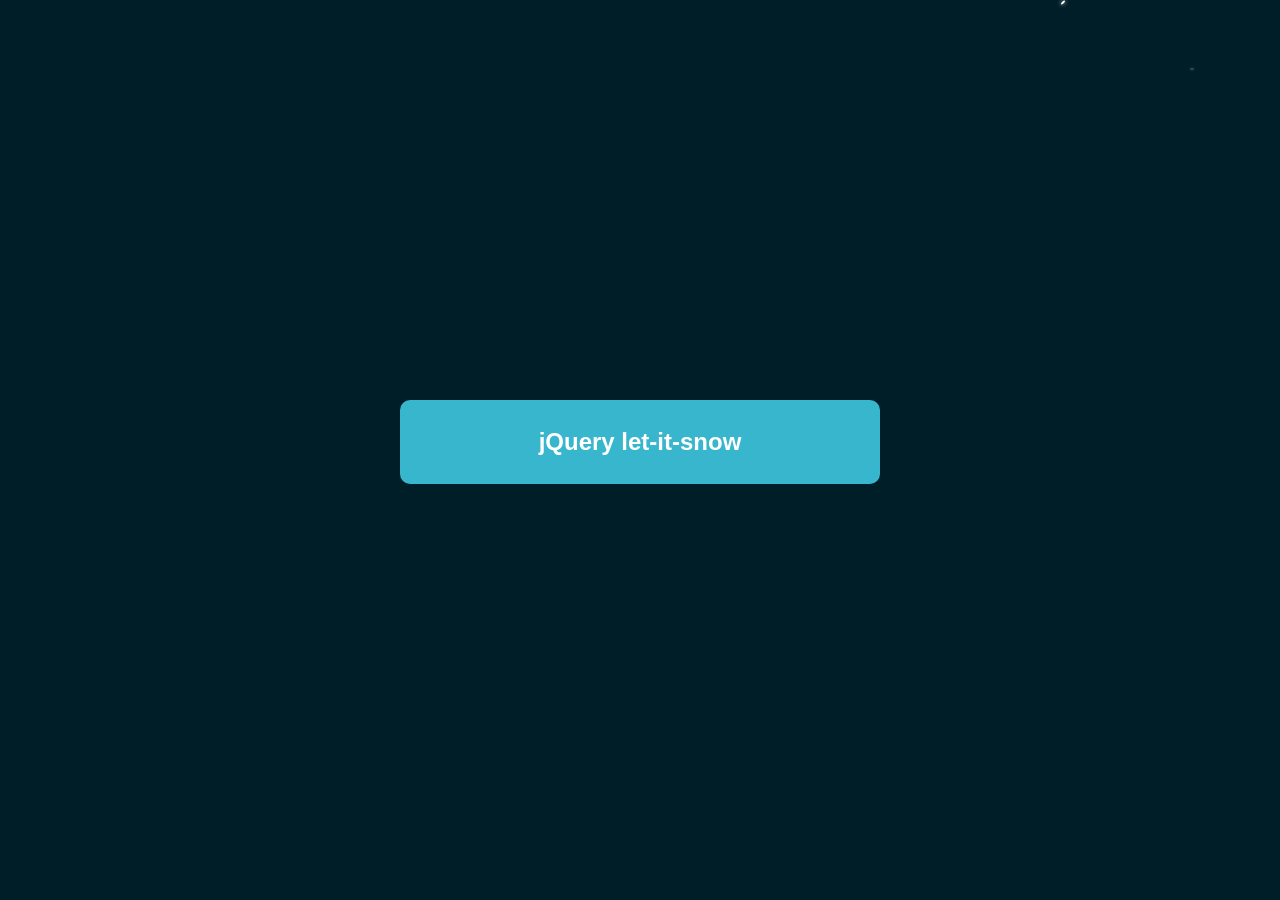
<file: SimpleCommerce3/wwwroot/vendor/letitsnow/index.html>
<!doctype html>
<html>
    <head>
        <meta charset="utf-8">
        <meta name="viewport" content="width=device-width, initial-scale=1">

        <title>Let it snow jQuery Plugin Demo</title>

     

        <style><!-- Demo Styles -->
        	* {
        		box-sizing: border-box;
        	}

        	html,body {
        		width: 100%;
        		height: 100%;
        		margin: 0;
                overflow: hidden;
        		padding: 0;
        	}

        	.let-it-snow {
        		width: 100%;
        		height: 100%;
        		float: left;
        		background: #001e28;
        	}

        	.button {
                display: block;
        		position: relative;
        		z-index: 1;
        		margin: 400px auto 0;
        		border-radius: 10px;
        		width: 480px;
        		background: #38b6cd;
                color: #fff;
                text-align: center;
                font-family: Helvetica, Arial, sans-serif;
                font-size: 1.5em;
                line-height: 3.5em;
                font-weight: bold;
        	}
        </style>
        <link href="let-it-snow.css" rel="stylesheet" type="text/css">
    </head>

	<body>
		<div class="let-it-snow">
			<div class="button" collectsnow>jQuery let-it-snow</div>
		</div>

		<script src="http://code.jquery.com/jquery-2.1.1.min.js"></script>
<script src="let-it-snow.min.js"></script>

	<script>
        $.letItSnow('.let-it-snow', {
            stickyFlakes: 'lis-flake--js',
            makeFlakes: true,
            sticky: true
        });
        </script><script type="text/javascript">

  var _gaq = _gaq || [];
  _gaq.push(['_setAccount', 'UA-36251023-1']);
  _gaq.push(['_setDomainName', 'jqueryscript.net']);
  _gaq.push(['_trackPageview']);

  (function() {
    var ga = document.createElement('script'); ga.type = 'text/javascript'; ga.async = true;
    ga.src = ('https:' == document.location.protocol ? 'https://ssl' : 'http://www') + '.google-analytics.com/ga.js';
    var s = document.getElementsByTagName('script')[0]; s.parentNode.insertBefore(ga, s);
  })();

</script>
    </body>
</html>
</file>
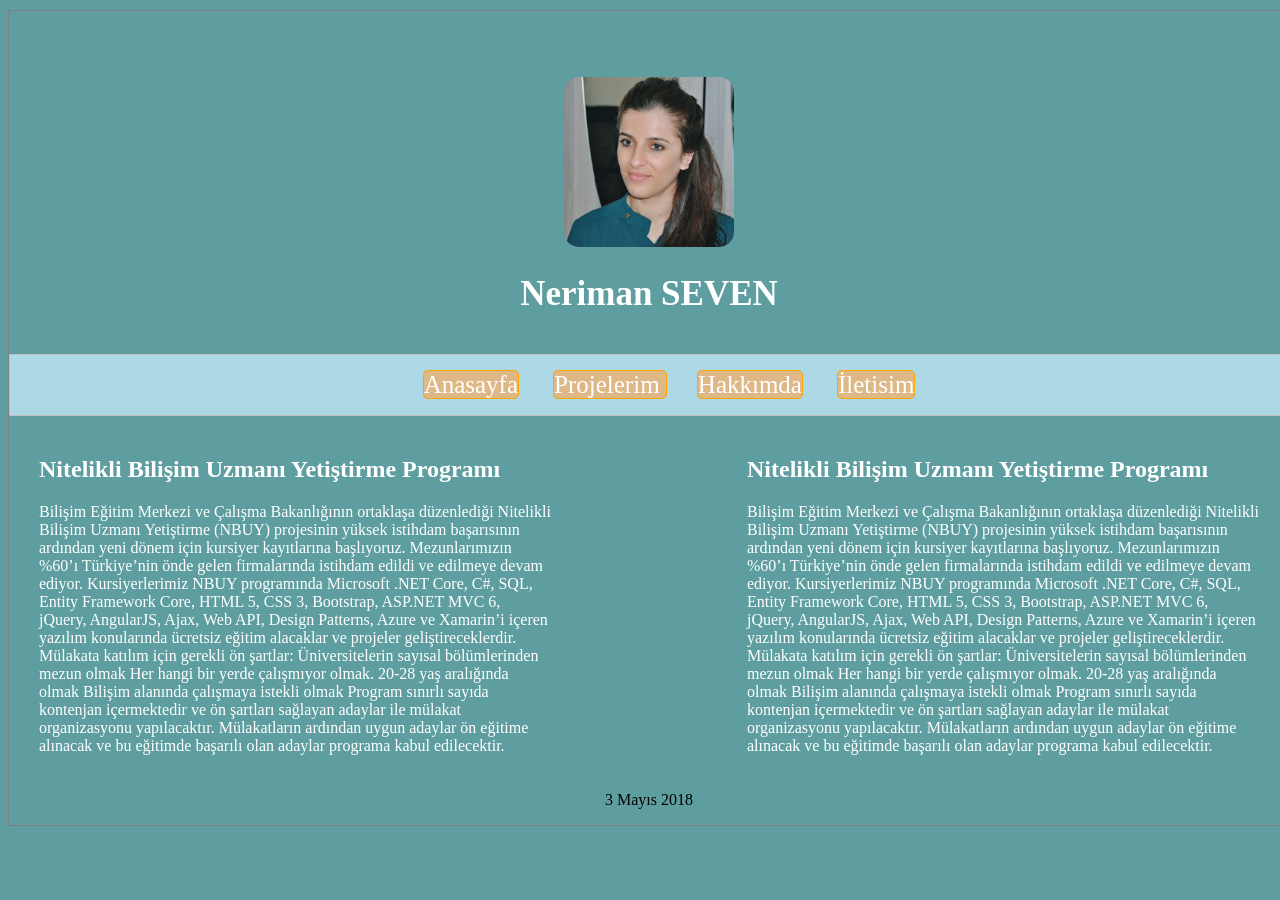
<file: SimpleCommerce3/wwwroot/Proje/KisiselWebSitem/KisiselWebSitem/wwwroot/index.html>
﻿<!DOCTYPE html>
<html>
<head>
    <meta charset="utf-8" />
    <title></title>
    <link rel="stylesheet" type="text/css" href="main.css">

</head>
<body >
    <div class="conteiner">
        <header>
            <img src="images/header.jpg" />
            <h1>
                Neriman SEVEN
            </h1>
        </header>
        <nav>
            <ul>
                <li><a href="index.html">Anasayfa</a></li>
                <li><a href="projelerim.html">Projelerim </a></li>
                <li><a href="hakkımda.html">Hakkımda</a></li>
                <li><a href="iletisim.html">İletisim </a></li>

            </ul>
        </nav>
        <aside></aside>

        <article id="sol">
            <h1>Nitelikli Bilişim Uzmanı Yetiştirme Programı</h1>
            Bilişim Eğitim Merkezi ve Çalışma Bakanlığının ortaklaşa düzenlediği Nitelikli Bilişim Uzmanı Yetiştirme (NBUY) projesinin yüksek istihdam başarısının ardından yeni dönem için kursiyer kayıtlarına başlıyoruz.
            Mezunlarımızın %60’ı Türkiye’nin önde gelen firmalarında istihdam edildi ve edilmeye devam ediyor.
            Kursiyerlerimiz NBUY programında Microsoft .NET Core, C#, SQL, Entity Framework Core, HTML 5, CSS 3, Bootstrap, ASP.NET MVC 6, jQuery, AngularJS, Ajax, Web API, Design Patterns, Azure ve Xamarin’i içeren yazılım konularında ücretsiz eğitim alacaklar ve projeler geliştireceklerdir.
            Mülakata katılım için gerekli ön şartlar:

            Üniversitelerin sayısal bölümlerinden mezun olmak
            Her hangi bir yerde çalışmıyor olmak.
            20-28 yaş aralığında olmak
            Bilişim alanında çalışmaya istekli olmak
            Program sınırlı sayıda kontenjan içermektedir ve ön şartları sağlayan adaylar ile mülakat organizasyonu yapılacaktır. Mülakatların ardından uygun adaylar ön eğitime alınacak ve bu eğitimde başarılı olan adaylar programa kabul edilecektir.
        </article>
        <article id="sag">
            <h1>Nitelikli Bilişim Uzmanı Yetiştirme Programı</h1>
            Bilişim Eğitim Merkezi ve Çalışma Bakanlığının ortaklaşa düzenlediği Nitelikli Bilişim Uzmanı Yetiştirme (NBUY) projesinin yüksek istihdam başarısının ardından yeni dönem için kursiyer kayıtlarına başlıyoruz.
            Mezunlarımızın %60’ı Türkiye’nin önde gelen firmalarında istihdam edildi ve edilmeye devam ediyor.
            Kursiyerlerimiz NBUY programında Microsoft .NET Core, C#, SQL, Entity Framework Core, HTML 5, CSS 3, Bootstrap, ASP.NET MVC 6, jQuery, AngularJS, Ajax, Web API, Design Patterns, Azure ve Xamarin’i içeren yazılım konularında ücretsiz eğitim alacaklar ve projeler geliştireceklerdir.

            Mülakata katılım için gerekli ön şartlar:

            Üniversitelerin sayısal bölümlerinden mezun olmak
            Her hangi bir yerde çalışmıyor olmak.
            20-28 yaş aralığında olmak
            Bilişim alanında çalışmaya istekli olmak
            Program sınırlı sayıda kontenjan içermektedir ve ön şartları sağlayan adaylar ile mülakat organizasyonu yapılacaktır. Mülakatların ardından uygun adaylar ön eğitime alınacak ve bu eğitimde başarılı olan adaylar programa kabul edilecektir.
        </article>


        <footer>
            3 Mayıs 2018
        </footer>
    </div>
</body>
</html>
</file>
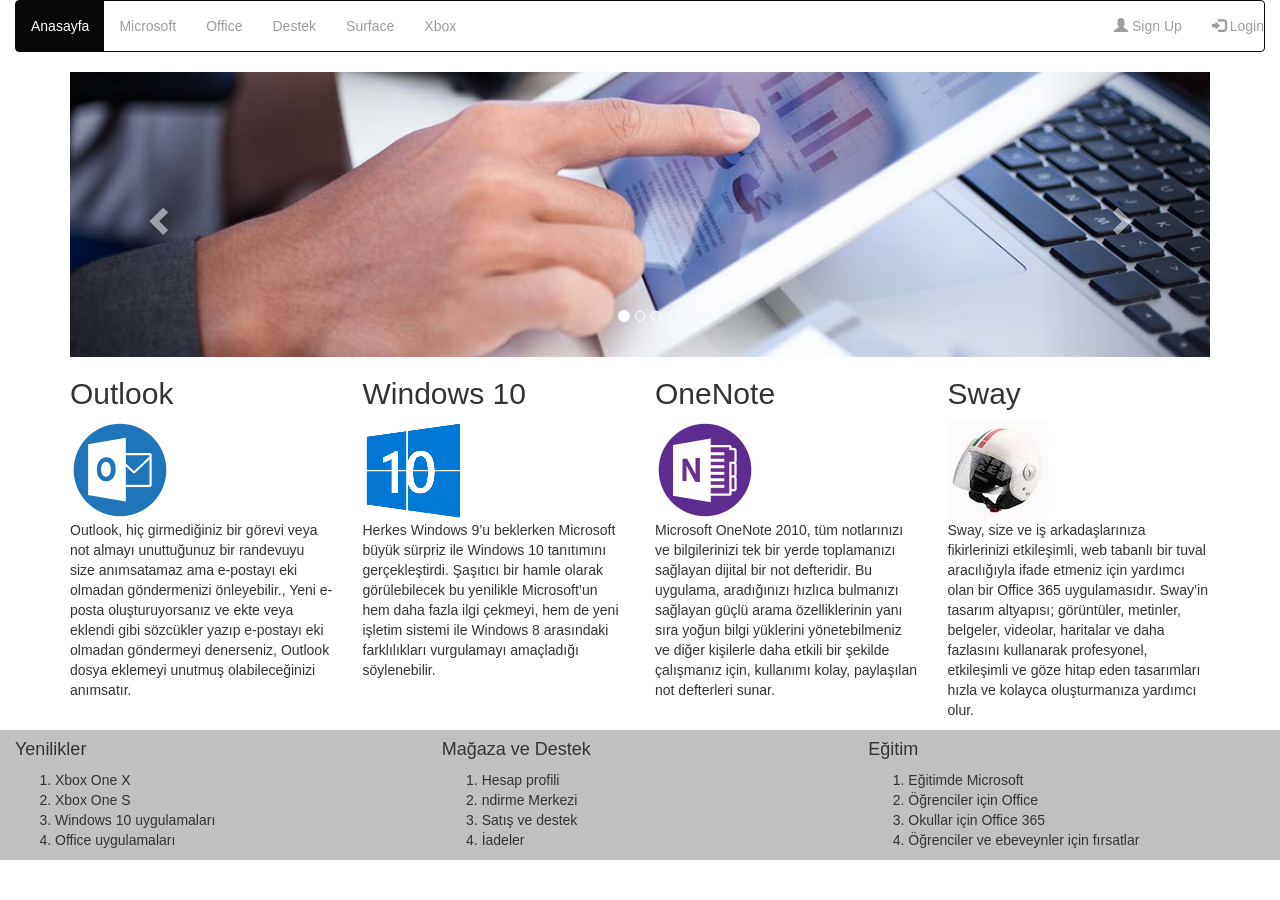
<file: SimpleCommerce3/wwwroot/Proje/ödev bootstrop/BookstrapSitem/wwwroot/index.html>
﻿<!DOCTYPE html>
<html>
<head>
    <meta charset="utf-8" />
    <title></title>

    <!-- Latest compiled and minified CSS -->
    <link rel="stylesheet" href="https://maxcdn.bootstrapcdn.com/bootstrap/3.3.7/css/bootstrap.min.css">

    <!-- jQuery library -->
    <script src="https://ajax.googleapis.com/ajax/libs/jquery/3.3.1/jquery.min.js"></script>

    <!-- Latest compiled JavaScript -->
    <script src="https://maxcdn.bootstrapcdn.com/bootstrap/3.3.7/js/bootstrap.min.js"></script>
    <link rel="stylesheet" type="text/css" href="main.css" />

</head>
<body>
    <div class="container-fluid">
        <nav class="navbar navbar-inverse">

            <div class="navbar-header">

            </div>
            <ul class="nav navbar-nav">
                <li class="active"><a href="#">Anasayfa</a></li>
                <li><a href="#">Microsoft</a></li>
                <li><a href="#">Office</a></li>
                <li><a href="#">Destek</a></li>
                <li><a href="#">Surface</a></li>
                <li><a href="#">Xbox</a></li>
            </ul>
            <ul class="nav navbar-nav navbar-right">
                <li><a href="#"><span class="glyphicon glyphicon-user"></span> Sign Up</a></li>
                <li><a href="#"><span class="glyphicon glyphicon-log-in"></span> Login</a></li>
            </ul>

        </nav>
        <div class="container">
            <div id="myCarousel" class="carousel slide" data-ride="carousel">
                <!-- Indicators -->
                <ol class="carousel-indicators">
                    <li data-target="#myCarousel" data-slide-to="0" class="active"></li>
                    <li data-target="#myCarousel" data-slide-to="1"></li>
                    <li data-target="#myCarousel" data-slide-to="2"></li>
                </ol>

                <!-- Wrapper for slides -->
                <div class="carousel-inner">
                    <div class="item active">
                        <img src="pc.jpg" alt="Los Angeles">
                    </div>

                    <div class="item">
                        <img src="kadın_çalışan.jpg" alt="Chicago">

                    </div>

                    <div class="item">
                        <img src="pc2.jpg" alt="New York">
                    </div>
                </div>

                <!-- Left and right controls -->
                <a class="left carousel-control" href="#myCarousel" data-slide="prev">
                    <span class="glyphicon glyphicon-chevron-left"></span>
                    <span class="sr-only">Previous</span>
                </a>
                <a class="right carousel-control" href="#myCarousel" data-slide="next">
                    <span class="glyphicon glyphicon-chevron-right"></span>
                    <span class="sr-only">Next</span>
                </a>
            </div>
            <div class="row">

                <div class="col-sm-3">
                    <h2>Outlook</h2>
                    <img src="outlook.png" class="img-responsive" alt="Cinque Terre">
                    <p id="parag">
                        Outlook, hiç girmediğiniz bir görevi veya not almayı unuttuğunuz bir randevuyu size anımsatamaz ama e-postayı eki olmadan göndermenizi önleyebilir.,
                        Yeni e-posta oluşturuyorsanız ve ekte veya eklendi gibi sözcükler yazıp e-postayı eki olmadan göndermeyi denerseniz, Outlook dosya eklemeyi unutmuş olabileceğinizi anımsatır.
                    </p>
                </div>
                <div class="col-sm-3">
                    <h2>Windows 10</h2>
                    <img src="win10.png" class="img-responsive" alt="Cinque Terre">
                    <p id="parag">
                        Herkes Windows 9’u beklerken Microsoft büyük sürpriz ile Windows 10 tanıtımını gerçekleştirdi.
                        Şaşıtıcı bir hamle olarak görülebilecek bu yenilikle Microsoft’un hem daha fazla ilgi çekmeyi, hem de yeni işletim sistemi ile Windows 8 arasındaki farklılıkları vurgulamayı amaçladığı söylenebilir.
                    </p>
                </div>
                <div class="col-sm-3">
                    <h2>OneNote</h2>
                    <img src="onenote.png" class="img-responsive" alt="Cinque Terre">
                    <p id="parag">
                        Microsoft OneNote 2010, tüm notlarınızı ve bilgilerinizi tek bir yerde toplamanızı sağlayan dijital bir not defteridir.
                        Bu uygulama, aradığınızı hızlıca bulmanızı sağlayan güçlü arama özelliklerinin yanı sıra yoğun bilgi yüklerini yönetebilmeniz ve diğer kişilerle daha etkili bir şekilde çalışmanız için, kullanımı kolay, paylaşılan not defterleri sunar.
                    </p>
                </div>
                <div class="col-sm-3">
                    <h2>Sway</h2>
                    <img src="sway.jpg" class="img-responsive" alt="Cinque Terre">
                    <p id="parag">
                        Sway, size ve iş arkadaşlarınıza fikirlerinizi etkileşimli, web tabanlı bir tuval aracılığıyla ifade etmeniz için yardımcı olan bir Office 365 uygulamasıdır.
                        Sway’in tasarım altyapısı; görüntüler, metinler, belgeler, videolar, haritalar ve daha fazlasını kullanarak profesyonel, etkileşimli ve göze hitap eden tasarımları hızla ve kolayca oluşturmanıza yardımcı olur.
                    </p>
                </div>


            </div>

        </div>
        <footer>
            <div class="row neriman">
                <div class="col-md-4">
                    <h4>Yenilikler</h4>
                    <ol>
                        <li>Xbox One X</li>
                        <li>Xbox One S</li>
                        <li>Windows 10 uygulamaları</li>
                        <li>Office uygulamaları</li>
                    </ol>
                </div>
                <div class="col-md-4">
                    <h4>Mağaza ve Destek</h4>
                    <ol>
                        <li>Hesap profili</li>
                        <li>ndirme Merkezi</li>
                        <li>Satış ve destek</li>
                        <li>İadeler</li>
                    </ol>
                </div>
               
                <div class="col-md-4">
                    <h4>Eğitim</h4>
                    <ol>

                        <li>Eğitimde Microsoft</li>
                        <li>Öğrenciler için Office</li>
                        <li>Okullar için Office 365</li>
                        <li>Öğrenciler ve ebeveynler için fırsatlar</li>
                    </ol>
                </div>
            </div>
        </footer>
    </div>
</body>
</html>
</file>
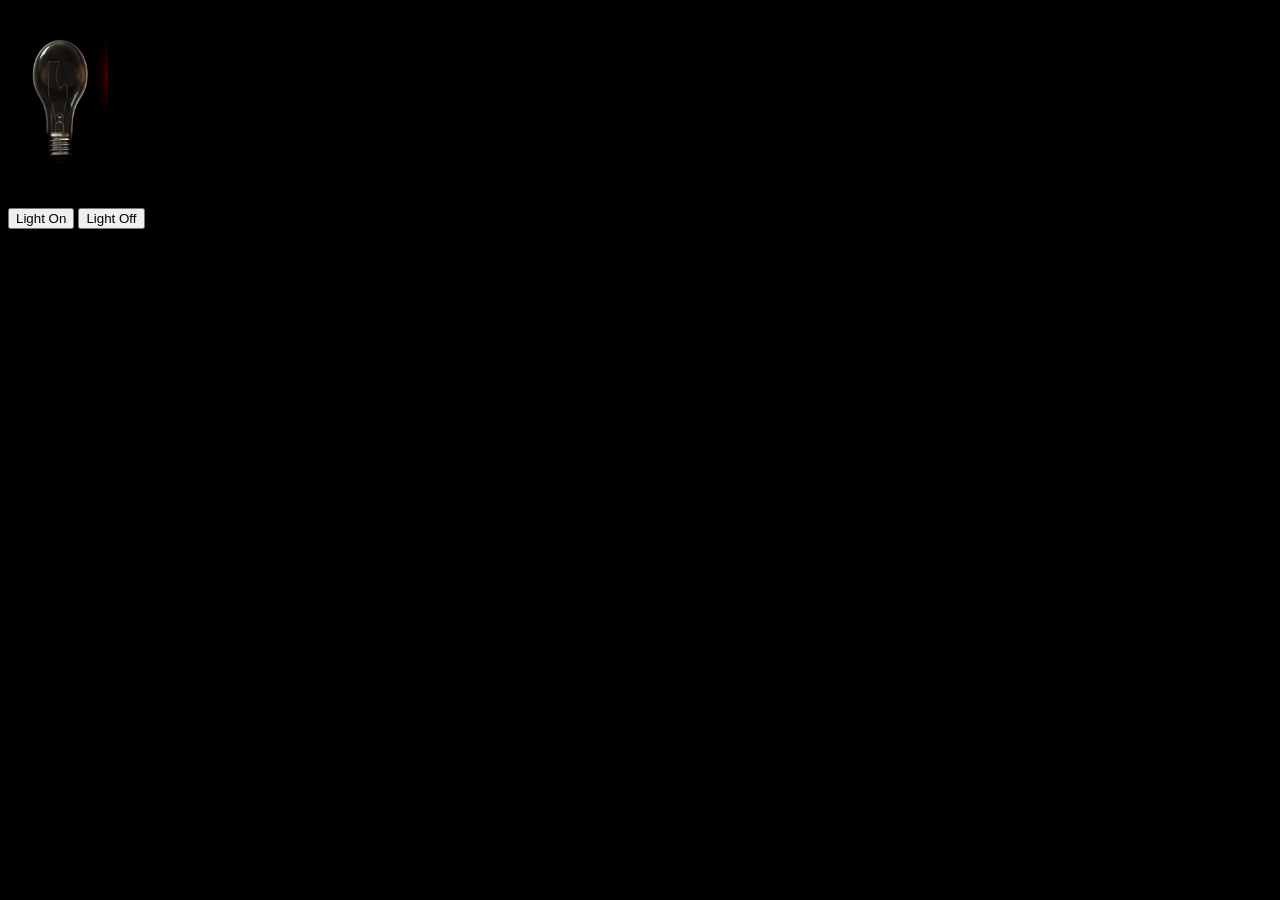
<file: SimpleCommerce3/wwwroot/Proje/HTML/ArabaFarı.html>
<!DOCTYPE html>
<html>
<body style=background-color:black;>
    <script>
function light(sw) {
    var pic;
    if (sw == 0) {
        pic = "YanmayanA.jpg"
    } else {
        pic = "YananA.jpg"
    }
    document.getElementById('myImage').src = pic;
}
    </script>

    <img id="myImage" src="YanmayanA.jpg" width="100" height="180">

    <p>
        <button type="button" onclick="light(1)">Light On</button>
        <button type="button" onclick="light(0)">Light Off</button>
    </p>

</body>
</html>
</file>
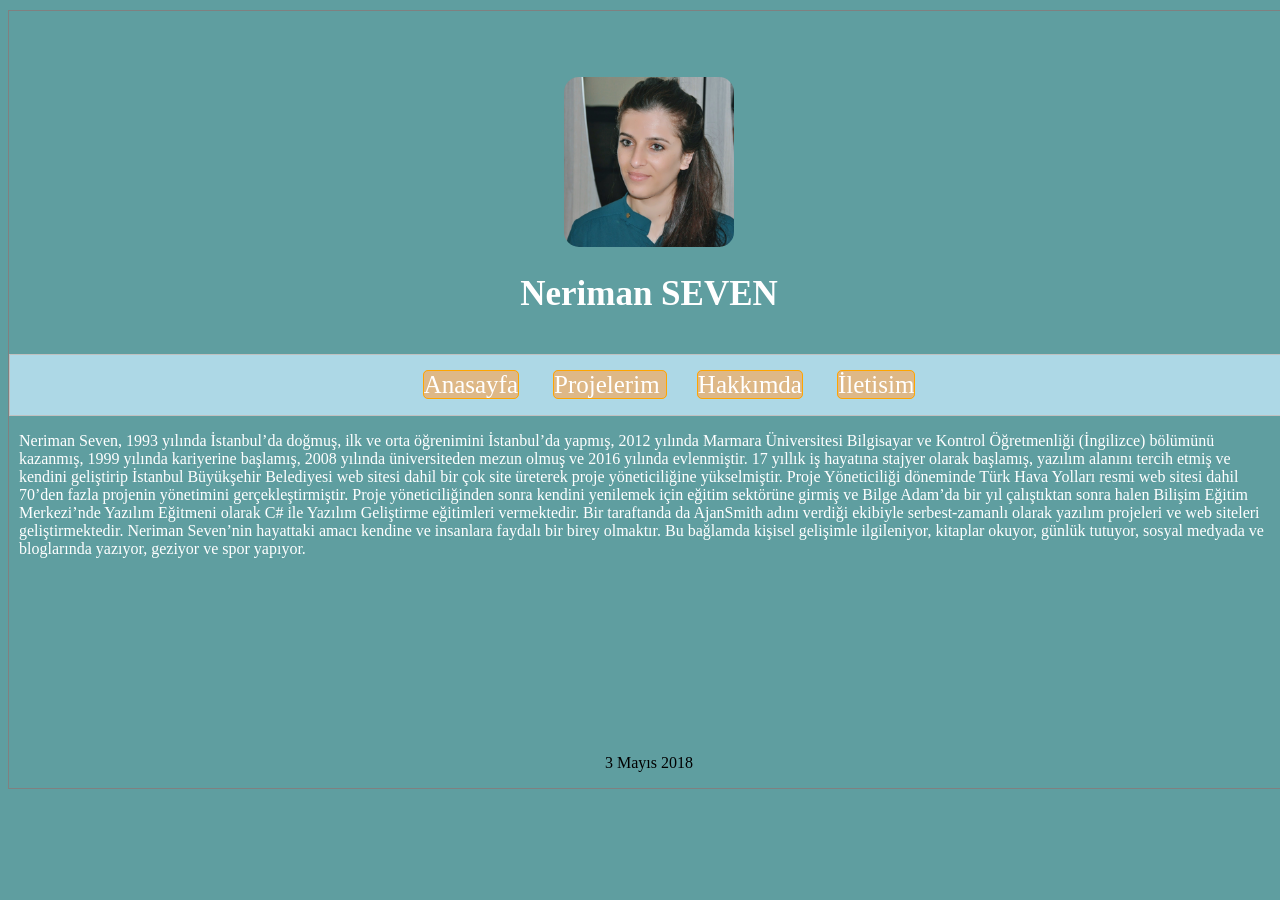
<file: SimpleCommerce3/wwwroot/Proje/KisiselWebSitem/KisiselWebSitem/wwwroot/hakkımda.html>
﻿<!DOCTYPE html>
<html>
<head>
    <meta charset="utf-8" />
    <title></title>
    <link rel="stylesheet" type="text/css" href="main.css">
</head>
<body>
    <div class="conteiner">
        <header>
            <img src="images/header.jpg" />
            <h1>Neriman SEVEN </h1>
        </header>
        <nav>
            <ul>
                <li><a href="index.html">Anasayfa</a></li>
                <li><a href="projelerim.html">Projelerim </a></li>
                <li><a href="hakkımda.html">Hakkımda</a></li>
                <li><a href="iletisim.html">İletisim </a></li>

            </ul>
        </nav>
        <aside></aside>

        <article>
            <p id="parag">
                Neriman Seven, 1993 yılında İstanbul’da doğmuş, ilk ve orta öğrenimini İstanbul’da yapmış, 2012 yılında Marmara Üniversitesi Bilgisayar ve Kontrol Öğretmenliği (İngilizce) bölümünü kazanmış, 1999 yılında kariyerine başlamış, 2008 yılında üniversiteden mezun olmuş ve 2016 yılında evlenmiştir.
                17 yıllık iş hayatına stajyer olarak başlamış, yazılım alanını tercih etmiş ve kendini geliştirip İstanbul Büyükşehir Belediyesi web sitesi dahil bir çok site üreterek proje yöneticiliğine yükselmiştir. Proje Yöneticiliği döneminde Türk Hava Yolları resmi web sitesi dahil 70’den fazla projenin yönetimini gerçekleştirmiştir.
                Proje yöneticiliğinden sonra kendini yenilemek için eğitim sektörüne girmiş ve Bilge Adam’da bir yıl çalıştıktan sonra halen Bilişim Eğitim Merkezi’nde Yazılım Eğitmeni olarak C# ile Yazılım Geliştirme eğitimleri vermektedir. Bir taraftanda da AjanSmith adını verdiği ekibiyle serbest-zamanlı olarak yazılım projeleri ve web siteleri geliştirmektedir.
                Neriman Seven’nin hayattaki amacı kendine ve insanlara faydalı bir birey olmaktır. Bu bağlamda kişisel gelişimle ilgileniyor, kitaplar okuyor, günlük tutuyor, sosyal medyada ve bloglarında yazıyor, geziyor ve spor yapıyor.
            </p>
        </article>
      

        <footer>
            3 Mayıs 2018
        </footer>


    </div>

</body>
</html>
</file>
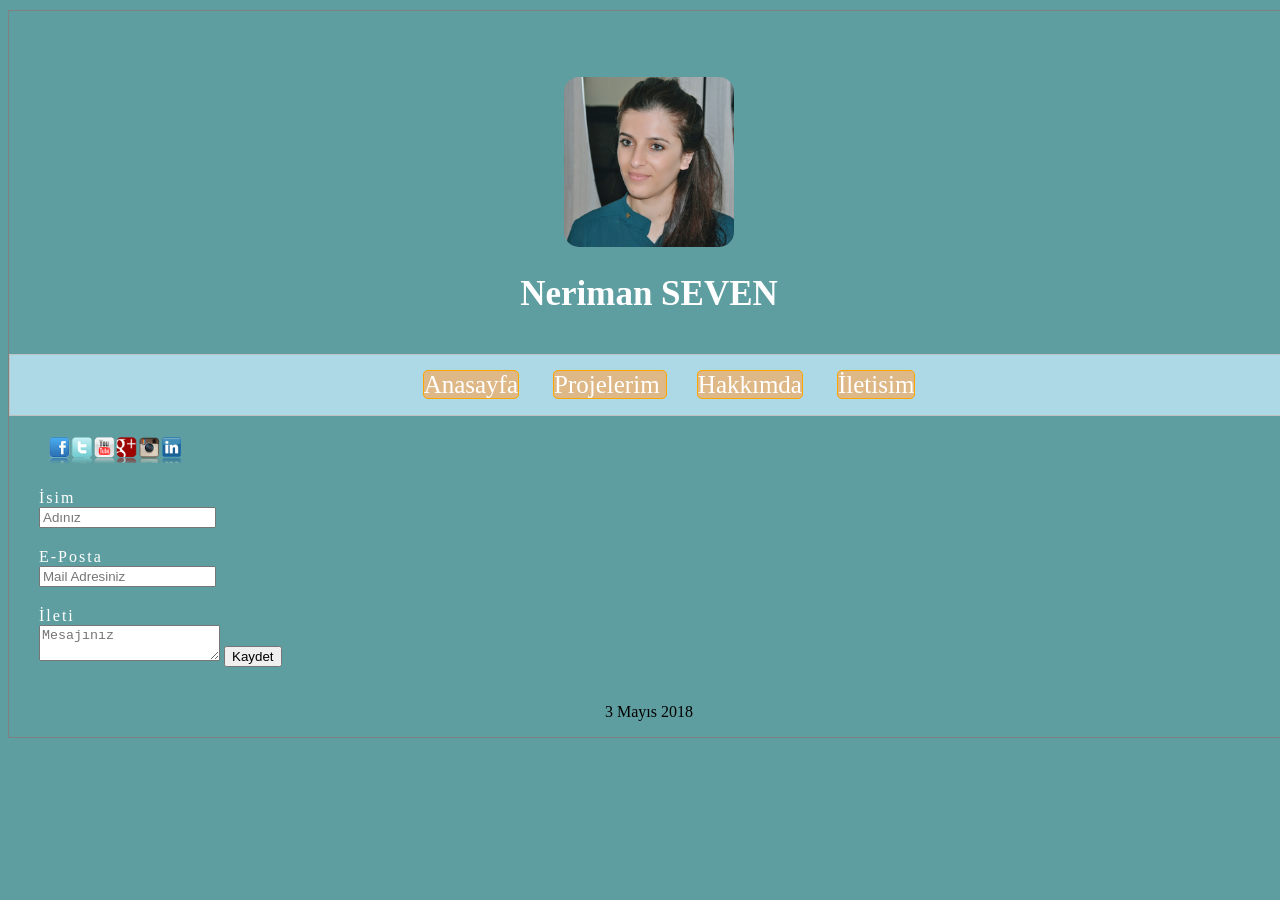
<file: SimpleCommerce3/wwwroot/Proje/KisiselWebSitem/KisiselWebSitem/wwwroot/iletisim.html>
﻿<!DOCTYPE html>
<html>
<head>
    <meta charset="utf-8" />
    <title></title>
    <link rel="stylesheet" type="text/css" href="main.css">
</head>

<body>
    <div class="conteiner">
        <header>
            <img src="images/header.jpg" />
            <h1>
                Neriman SEVEN
            </h1>
        </header>
        <nav>
            <ul>
                <li><a href="index.html">Anasayfa</a></li>
                <li><a href="projelerim.html">Projelerim </a></li>
                <li><a href="hakkımda.html">Hakkımda</a></li>
                <li><a href="iletisim.html">İletisim </a></li>

            </ul>
        </nav>
        <aside></aside>

        <article id="ilet">
            <img src="images/icon.png" />
            <form>

                <label>İsim</label>
                <input name="isim" placeholder="Adınız">

                <label>E-Posta</label>
                <input name="eposta" type="email" placeholder="Mail Adresiniz">

                <label>İleti</label>
                <textarea name="mesaj" placeholder="Mesajınız"></textarea>

                <input id="kaydet" name="kaydet" type="submit" value="Kaydet">
            </form>

        </article>
       

        <footer>
           3 Mayıs 2018
        </footer>


    </div>
</body>
</html>
</file>
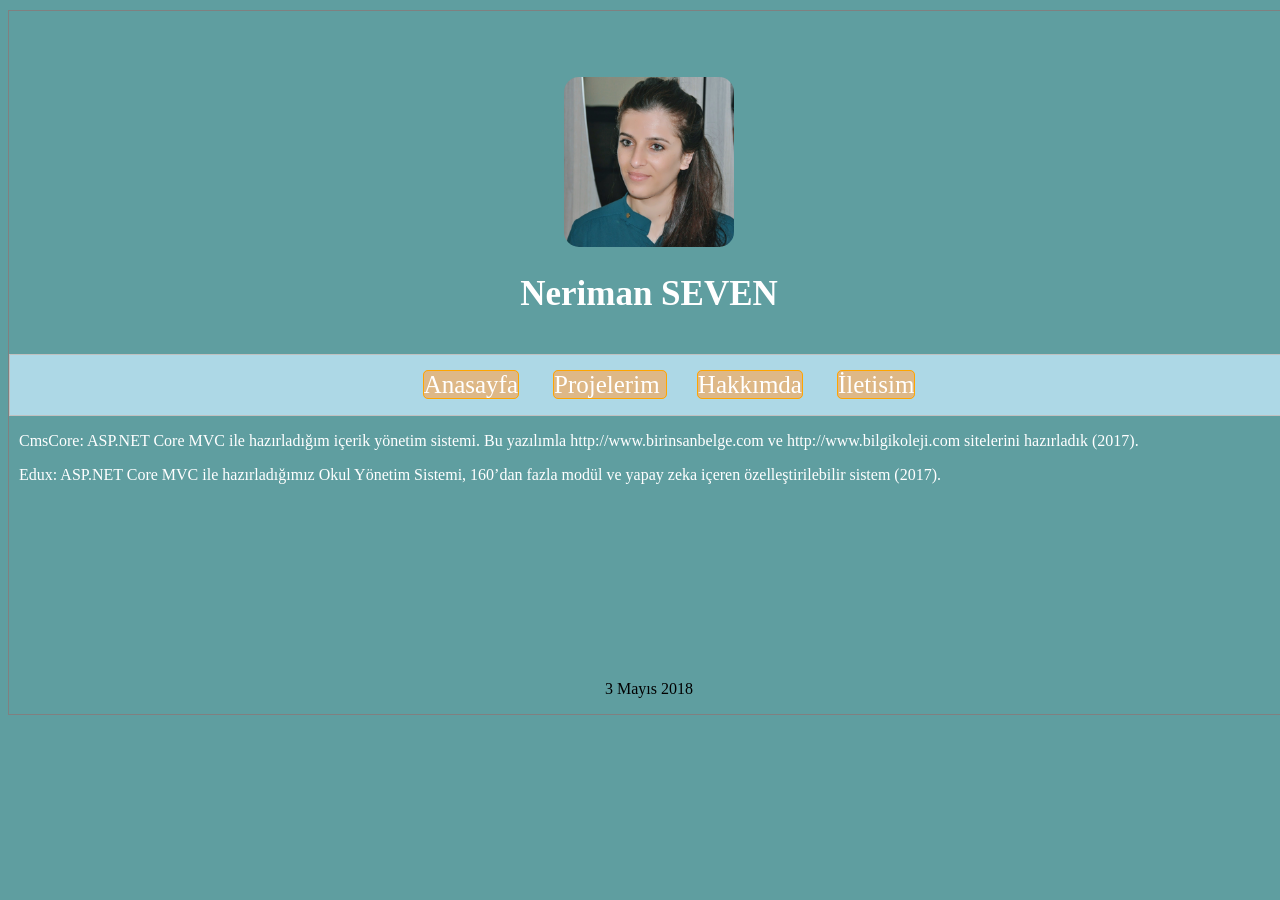
<file: SimpleCommerce3/wwwroot/Proje/KisiselWebSitem/KisiselWebSitem/wwwroot/projelerim.html>
﻿<!DOCTYPE html>
<html>
<head>
    <meta charset="utf-8" />
    <title></title>
    <link rel="stylesheet" type="text/css" href="main.css">
</head>
<body>
    <div class="conteiner">
        <header>
            <img src="images/header.jpg" />
            <h1>Neriman SEVEN </h1>
        </header>
        <nav>
            <ul>
                <li><a href="index.html">Anasayfa</a></li>
                <li><a href="projelerim.html">Projelerim </a></li>
                <li><a href="hakkımda.html">Hakkımda</a></li>
                <li><a href="iletisim.html">İletisim </a></li>

            </ul>
        </nav>
        <aside></aside>

        <article >
            <p id="parag">
                CmsCore: ASP.NET Core MVC ile hazırladığım içerik yönetim sistemi.
                Bu yazılımla http://www.birinsanbelge.com ve
                http://www.bilgikoleji.com sitelerini hazırladık (2017).
            </p>
            <p id="parag">
                Edux: ASP.NET Core MVC ile hazırladığımız Okul Yönetim Sistemi,
                160’dan fazla modül ve yapay zeka içeren özelleştirilebilir sistem (2017).
            </p>
        </article>
        <footer>
            3 Mayıs 2018
        </footer>


    </div>
</body>
</html>
</file>
<file: SimpleCommerce3/wwwroot/vendor/letitsnow/let-it-snow.css>
.let-it-snow { position: relative }

.lis-flake,
.lis-flake--js {
  position: absolute;
  background: #fff;
  border-radius: 50%;
  box-shadow: 0 0 4px #fff
}

.lis-flake--js { opacity: .2 }

.lis-flake--stuck {
  position: absolute;
  background: #fff;
  border-radius: 50%;
  opacity: .7;
  transition: all .3s ease
}

.lis-flake:nth-child(-n+33) {
  -moz-animation: snow1 8s linear infinite;
  -webkit-animation: snow1 8s linear infinite;
  animation: snow1 8s linear infinite
}

.lis-flake:nth-child(n+33) {
  -moz-animation: snow2 8s 4s linear infinite;
  -webkit-animation: snow2 8s 4s linear infinite;
  animation: snow2 8s 4s linear infinite
}

.lis-flake:nth-child(n+66) {
  -moz-animation: snow3 8s 6s linear infinite;
  -webkit-animation: snow3 8s 6s linear infinite;
  animation: snow3 8s 6s linear infinite
}

.lis-flake:nth-child(1) {
  left: 79%;
  top: -210px;
  width: 4px;
  height: 5px;
  transform: rotate(39deg)
}

.lis-flake:nth-child(2) {
  left: 12%;
  top: -500px;
  width: 6px;
  height: 5px;
  transform: rotate(58deg)
}

.lis-flake:nth-child(3) {
  left: 6%;
  top: -40px;
  width: 2px;
  height: 5px;
  transform: rotate(2deg)
}

.lis-flake:nth-child(4) {
  left: 35%;
  top: -340px;
  width: 3px;
  height: 3px;
  transform: rotate(17deg)
}

.lis-flake:nth-child(5) {
  left: 34%;
  top: -680px;
  width: 2px;
  height: 5px;
  transform: rotate(92deg)
}

.lis-flake:nth-child(6) {
  left: 9%;
  top: -780px;
  width: 1px;
  height: 2px;
  transform: rotate(26deg)
}

.lis-flake:nth-child(7) {
  left: 27%;
  top: -340px;
  width: 2px;
  height: 1px;
  transform: rotate(8deg)
}

.lis-flake:nth-child(8) {
  left: 12%;
  top: -310px;
  width: 6px;
  height: 4px;
  transform: rotate(80deg)
}

.lis-flake:nth-child(9) {
  left: 21%;
  top: -100px;
  width: 5px;
  height: 1px;
  transform: rotate(53deg)
}

.lis-flake:nth-child(10) {
  left: 30%;
  top: -690px;
  width: 3px;
  height: 1px;
  transform: rotate(74deg)
}

.lis-flake:nth-child(11) {
  left: 23%;
  top: -920px;
  width: 4px;
  height: 4px;
  transform: rotate(69deg)
}

.lis-flake:nth-child(12) {
  left: 37%;
  top: -870px;
  width: 3px;
  height: 3px;
  transform: rotate(26deg)
}

.lis-flake:nth-child(13) {
  left: 36%;
  top: -570px;
  width: 5px;
  height: 6px;
  transform: rotate(47deg)
}

.lis-flake:nth-child(14) {
  left: 78%;
  top: -730px;
  width: 5px;
  height: 3px;
  transform: rotate(95deg)
}

.lis-flake:nth-child(15) {
  left: 3%;
  top: -840px;
  width: 3px;
  height: 2px;
  transform: rotate(54deg)
}

.lis-flake:nth-child(16) {
  left: 34%;
  top: -960px;
  width: 2px;
  height: 3px;
  transform: rotate(56deg)
}

.lis-flake:nth-child(17) {
  left: 7%;
  top: -660px;
  width: 4px;
  height: 1px;
  transform: rotate(3deg)
}

.lis-flake:nth-child(18) {
  left: 16%;
  top: -510px;
  width: 5px;
  height: 5px;
  transform: rotate(75deg)
}

.lis-flake:nth-child(19) {
  left: 77%;
  top: -760px;
  width: 3px;
  height: 1px;
  transform: rotate(77deg)
}

.lis-flake:nth-child(20) {
  left: 98%;
  top: -240px;
  width: 4px;
  height: 1px;
  transform: rotate(18deg)
}

.lis-flake:nth-child(21) {
  left: 71%;
  top: -540px;
  width: 6px;
  height: 5px;
  transform: rotate(65deg)
}

.lis-flake:nth-child(22) {
  left: 64%;
  top: -650px;
  width: 2px;
  height: 5px;
  transform: rotate(96deg)
}

.lis-flake:nth-child(23) {
  left: 65%;
  top: -70px;
  width: 1px;
  height: 3px;
  transform: rotate(94deg)
}

.lis-flake:nth-child(24) {
  left: 76%;
  top: -970px;
  width: 3px;
  height: 4px;
  transform: rotate(63deg)
}

.lis-flake:nth-child(25) {
  left: 79%;
  top: -830px;
  width: 3px;
  height: 4px;
  transform: rotate(86deg)
}

.lis-flake:nth-child(26) {
  left: 18%;
  top: -540px;
  width: 2px;
  height: 5px;
  transform: rotate(60deg)
}

.lis-flake:nth-child(27) {
  left: 99%;
  top: -500px;
  width: 6px;
  height: 6px;
  transform: rotate(28deg)
}

.lis-flake:nth-child(28) {
  left: 5%;
  top: -270px;
  width: 6px;
  height: 3px;
  transform: rotate(57deg)
}

.lis-flake:nth-child(29) {
  left: 64%;
  top: -630px;
  width: 5px;
  height: 3px;
  transform: rotate(24deg)
}

.lis-flake:nth-child(30) {
  left: 4%;
  top: -130px;
  width: 4px;
  height: 1px;
  transform: rotate(70deg)
}

.lis-flake:nth-child(31) {
  left: 59%;
  top: -340px;
  width: 4px;
  height: 6px;
  transform: rotate(65deg)
}

.lis-flake:nth-child(32) {
  left: 44%;
  top: -100px;
  width: 1px;
  height: 6px;
  transform: rotate(49deg)
}

.lis-flake:nth-child(33) {
  left: 15%;
  top: -870px;
  width: 2px;
  height: 6px;
  transform: rotate(38deg)
}

.lis-flake:nth-child(34) {
  left: 76%;
  top: -490px;
  width: 2px;
  height: 5px;
  transform: rotate(65deg)
}

.lis-flake:nth-child(35) {
  left: 93%;
  top: -320px;
  width: 1px;
  height: 5px;
  transform: rotate(23deg)
}

.lis-flake:nth-child(36) {
  left: 4%;
  top: -620px;
  width: 5px;
  height: 5px;
  transform: rotate(19deg)
}

.lis-flake:nth-child(37) {
  left: 35%;
  top: -910px;
  width: 5px;
  height: 4px;
  transform: rotate(66deg)
}

.lis-flake:nth-child(38) {
  left: 90%;
  top: -460px;
  width: 4px;
  height: 1px;
  transform: rotate(36deg)
}

.lis-flake:nth-child(39) {
  left: 36%;
  top: -340px;
  width: 1px;
  height: 1px;
  transform: rotate(1deg)
}

.lis-flake:nth-child(40) {
  left: 89%;
  top: -170px;
  width: 6px;
  height: 5px;
  transform: rotate(65deg)
}

.lis-flake:nth-child(41) {
  left: 87%;
  top: -330px;
  width: 6px;
  height: 6px;
  transform: rotate(48deg)
}

.lis-flake:nth-child(42) {
  left: 63%;
  top: -520px;
  width: 4px;
  height: 1px;
  transform: rotate(100deg)
}

.lis-flake:nth-child(43) {
  left: 54%;
  top: -480px;
  width: 4px;
  height: 4px;
  transform: rotate(69deg)
}

.lis-flake:nth-child(44) {
  left: 4%;
  top: -290px;
  width: 4px;
  height: 5px;
  transform: rotate(89deg)
}

.lis-flake:nth-child(45) {
  left: 19%;
  top: -430px;
  width: 2px;
  height: 6px;
  transform: rotate(73deg)
}

.lis-flake:nth-child(46) {
  left: 18%;
  top: -290px;
  width: 6px;
  height: 5px;
  transform: rotate(95deg)
}

.lis-flake:nth-child(47) {
  left: 65%;
  top: -680px;
  width: 5px;
  height: 3px;
  transform: rotate(100deg)
}

.lis-flake:nth-child(48) {
  left: 21%;
  top: -390px;
  width: 2px;
  height: 4px;
  transform: rotate(70deg)
}

.lis-flake:nth-child(49) {
  left: 63%;
  top: -600px;
  width: 4px;
  height: 2px;
  transform: rotate(44deg)
}

.lis-flake:nth-child(50) {
  left: 34%;
  top: -10px;
  width: 6px;
  height: 3px;
  transform: rotate(68deg)
}

.lis-flake:nth-child(51) {
  left: 91%;
  top: -400px;
  width: 2px;
  height: 6px;
  transform: rotate(97deg)
}

.lis-flake:nth-child(52) {
  left: 1%;
  top: -740px;
  width: 4px;
  height: 2px;
  transform: rotate(8deg)
}

.lis-flake:nth-child(53) {
  left: 28%;
  top: -160px;
  width: 2px;
  height: 5px;
  transform: rotate(45deg)
}

.lis-flake:nth-child(54) {
  left: 28%;
  top: -170px;
  width: 2px;
  height: 4px;
  transform: rotate(84deg)
}

.lis-flake:nth-child(55) {
  left: 71%;
  top: -710px;
  width: 5px;
  height: 5px;
  transform: rotate(80deg)
}

.lis-flake:nth-child(56) {
  left: 61%;
  top: -120px;
  width: 5px;
  height: 1px;
  transform: rotate(96deg)
}

.lis-flake:nth-child(57) {
  left: 94%;
  top: -90px;
  width: 2px;
  height: 2px;
  transform: rotate(73deg)
}

.lis-flake:nth-child(58) {
  left: 83%;
  top: 0px;
  width: 2px;
  height: 5px;
  transform: rotate(48deg)
}

.lis-flake:nth-child(59) {
  left: 88%;
  top: -430px;
  width: 4px;
  height: 5px;
  transform: rotate(1deg)
}

.lis-flake:nth-child(60) {
  left: 33%;
  top: -30px;
  width: 6px;
  height: 5px;
  transform: rotate(36deg)
}

.lis-flake:nth-child(61) {
  left: 50%;
  top: -790px;
  width: 6px;
  height: 4px;
  transform: rotate(5deg)
}

.lis-flake:nth-child(62) {
  left: 32%;
  top: -960px;
  width: 2px;
  height: 4px;
  transform: rotate(45deg)
}

.lis-flake:nth-child(63) {
  left: 79%;
  top: -880px;
  width: 3px;
  height: 4px;
  transform: rotate(23deg)
}

.lis-flake:nth-child(64) {
  left: 13%;
  top: -10px;
  width: 4px;
  height: 4px;
  transform: rotate(9deg)
}

.lis-flake:nth-child(65) {
  left: 92%;
  top: -340px;
  width: 4px;
  height: 4px;
  transform: rotate(30deg)
}

.lis-flake:nth-child(66) {
  left: 26%;
  top: -210px;
  width: 6px;
  height: 2px;
  transform: rotate(29deg)
}

.lis-flake:nth-child(67) {
  left: 77%;
  top: -590px;
  width: 1px;
  height: 6px;
  transform: rotate(13deg)
}

.lis-flake:nth-child(68) {
  left: 15%;
  top: -70px;
  width: 5px;
  height: 3px;
  transform: rotate(37deg)
}

.lis-flake:nth-child(69) {
  left: 71%;
  top: -180px;
  width: 6px;
  height: 4px;
  transform: rotate(60deg)
}

.lis-flake:nth-child(70) {
  left: 41%;
  top: -930px;
  width: 2px;
  height: 5px;
  transform: rotate(94deg)
}

.lis-flake:nth-child(71) {
  left: 93%;
  top: -870px;
  width: 5px;
  height: 3px;
  transform: rotate(42deg)
}

.lis-flake:nth-child(72) {
  left: 54%;
  top: -470px;
  width: 1px;
  height: 5px;
  transform: rotate(90deg)
}

.lis-flake:nth-child(73) {
  left: 31%;
  top: -520px;
  width: 3px;
  height: 5px;
  transform: rotate(42deg)
}

.lis-flake:nth-child(74) {
  left: 18%;
  top: -810px;
  width: 5px;
  height: 3px;
  transform: rotate(8deg)
}

.lis-flake:nth-child(75) {
  left: 12%;
  top: -660px;
  width: 3px;
  height: 4px;
  transform: rotate(64deg)
}

.lis-flake:nth-child(76) {
  left: 17%;
  top: -860px;
  width: 5px;
  height: 6px;
  transform: rotate(73deg)
}

.lis-flake:nth-child(77) {
  left: 82%;
  top: -690px;
  width: 1px;
  height: 4px;
  transform: rotate(68deg)
}

.lis-flake:nth-child(78) {
  left: 8%;
  top: -850px;
  width: 4px;
  height: 5px;
  transform: rotate(30deg)
}

.lis-flake:nth-child(79) {
  left: 19%;
  top: -420px;
  width: 5px;
  height: 2px;
  transform: rotate(100deg)
}

.lis-flake:nth-child(80) {
  left: 7%;
  top: -810px;
  width: 5px;
  height: 1px;
  transform: rotate(68deg)
}

.lis-flake:nth-child(81) {
  left: 18%;
  top: -450px;
  width: 2px;
  height: 4px;
  transform: rotate(82deg)
}

.lis-flake:nth-child(82) {
  left: 26%;
  top: -900px;
  width: 5px;
  height: 3px;
  transform: rotate(26deg)
}

.lis-flake:nth-child(83) {
  left: 86%;
  top: -590px;
  width: 1px;
  height: 2px;
  transform: rotate(73deg)
}

.lis-flake:nth-child(84) {
  left: 72%;
  top: -230px;
  width: 2px;
  height: 2px;
  transform: rotate(55deg)
}

.lis-flake:nth-child(85) {
  left: 26%;
  top: -700px;
  width: 6px;
  height: 3px;
  transform: rotate(11deg)
}

.lis-flake:nth-child(86) {
  left: 46%;
  top: -840px;
  width: 2px;
  height: 2px;
  transform: rotate(100deg)
}

.lis-flake:nth-child(87) {
  left: 5%;
  top: -600px;
  width: 4px;
  height: 3px;
  transform: rotate(46deg)
}

.lis-flake:nth-child(88) {
  left: 6%;
  top: -610px;
  width: 6px;
  height: 4px;
  transform: rotate(65deg)
}

.lis-flake:nth-child(89) {
  left: 45%;
  top: -420px;
  width: 3px;
  height: 5px;
  transform: rotate(80deg)
}

.lis-flake:nth-child(90) {
  left: 45%;
  top: -100px;
  width: 6px;
  height: 1px;
  transform: rotate(33deg)
}

.lis-flake:nth-child(91) {
  left: 6%;
  top: -830px;
  width: 3px;
  height: 6px;
  transform: rotate(4deg)
}

.lis-flake:nth-child(92) {
  left: 58%;
  top: -770px;
  width: 1px;
  height: 3px;
  transform: rotate(89deg)
}

.lis-flake:nth-child(93) {
  left: 23%;
  top: -870px;
  width: 4px;
  height: 6px;
  transform: rotate(32deg)
}

.lis-flake:nth-child(94) {
  left: 89%;
  top: -340px;
  width: 6px;
  height: 4px;
  transform: rotate(7deg)
}

.lis-flake:nth-child(95) {
  left: 46%;
  top: -790px;
  width: 4px;
  height: 2px;
  transform: rotate(91deg)
}

.lis-flake:nth-child(96) {
  left: 94%;
  top: -140px;
  width: 6px;
  height: 5px;
  transform: rotate(22deg)
}

.lis-flake:nth-child(97) {
  left: 32%;
  top: -430px;
  width: 3px;
  height: 1px;
  transform: rotate(55deg)
}

.lis-flake:nth-child(98) {
  left: 85%;
  top: -40px;
  width: 6px;
  height: 1px;
  transform: rotate(64deg)
}

.lis-flake:nth-child(99) {
  left: 66%;
  top: -710px;
  width: 1px;
  height: 1px;
  transform: rotate(42deg)
}

.lis-flake:nth-child(100) {
  left: 33%;
  top: -790px;
  width: 1px;
  height: 4px;
  transform: rotate(55deg)
}
@-moz-keyframes 
snow1 { 0% {
-moz-transform:translate(-250px, 0);
opacity:1
}
100% {
-moz-transform:translate(250px, 1500px);
opacity:0
}
}
@-moz-keyframes 
snow2 { 0% {
-moz-transform:translate(0, 0);
opacity:1
}
100% {
-moz-transform:translate(250px, 2500px);
opacity:.5
}
}
@-moz-keyframes 
snow3 { 0% {
-moz-transform:translate(0, 0);
opacity:1
}
100% {
-moz-transform:translate(0, 2500px);
opacity:.5
}
}
@-webkit-keyframes 
snow1 { 0% {
-webkit-transform:translate(-250px, 0);
opacity:1
}
100% {
-webkit-transform:translate(250px, 1500px);
opacity:0
}
}
@-webkit-keyframes 
snow2 { 0% {
-webkit-transform:translate(0, 0);
opacity:1
}
100% {
-webkit-transform:translate(250px, 2500px);
opacity:.5
}
}
@-webkit-keyframes 
snow3 { 0% {
-webkit-transform:translate(0, 0);
opacity:1
}
100% {
-webkit-transform:translate(0, 2500px);
opacity:.5
}
}
@keyframes 
snow1 { 0% {
transform:translate(-250px, 0);
opacity:1
}
100% {
transform:translate(250px, 1500px);
opacity:0
}
}
@keyframes 
snow2 { 0% {
transform:translate(0, 0);
opacity:1
}
100% {
transform:translate(250px, 2500px);
opacity:.5
}
}
@keyframes 
snow3 { 0% {
transform:translate(0, 0);
opacity:1
}
100% {
transform:translate(0, 2500px);
opacity:.5
}
}
/*# sourceMappingURL=let-it-snow.css.map */
</file>
<file: SimpleCommerce3/wwwroot/Proje/KisiselWebSitem/KisiselWebSitem/wwwroot/main.css>
﻿body {
    margin-top: 10px;
    background-color: cadetblue;
    width:100%;
    height:100%;
}

div.conteiner {
    width: 100%;
    border: 1px solid gray;
    height: 100%;
    margin:auto;
}

header {
    background-image: url(https://orig00.deviantart.net/d0b6/f/2016/049/2/2/break_free_by_symmetrybox-d9s7y10.png);
    text-align: center;
    border: 1px;
    padding: 1em;
    clear: left;
}

header img {
        width: 170px;
        height: 170px;
        margin-top: 50px;
        border-radius: 15px 15px;
    }

header h1 {
        color: white;
        font-size: 35px;
    }

footer {
    text-align: center;
    border: 1px;
    padding: 1em;
    clear: left;
    margin-top: 180px;
}

nav {
    border: 1px solid silver;
    background-color: lightblue;
    text-align: center;
}
 nav li {
        display: inline;
        margin: 5px;
        list-style-type: none;
    }

 nav li a {
        color: white;
        text-decoration: none;
        border: 1px solid orange;
        margin: 10px;
        font-size: 25px;
        background-color: burlywood;
        border-radius: 5px;
        }
#sol{
   display:block;
    padding-left: 10px;
    padding-right: 10px;
    margin: 20px;
    color: white;
    float:left;
    width:40%;
}
#sag {
 display:block;
    padding-left: 10px;
    padding-right: 10px;
    margin: 20px;
    color: white;
    float:right;
    width:40%;
}
#ilet {
    display: block;
    padding-left: 10px;
    padding-right: 10px;
    margin: 20px;
    color: white;
    float: left;
    width: 40%;
}
#ilet img{
    width:150px;
    
}
label {
    display: block;
    margin-top: 20px;
    letter-spacing: 2px;
    margin-left: 0 auto;
}
#parag{
    color:white;
}

article{
    margin:10px;
}
</file>
<file: SimpleCommerce3/wwwroot/Proje/ödev bootstrop/BookstrapSitem/wwwroot/main.css>
﻿body{
   
}
.neriman{
    background-color: silver;
  
}

.navbar{background-color:white;}
.navbar ul li a:hover{color:black !important;}
</file>
